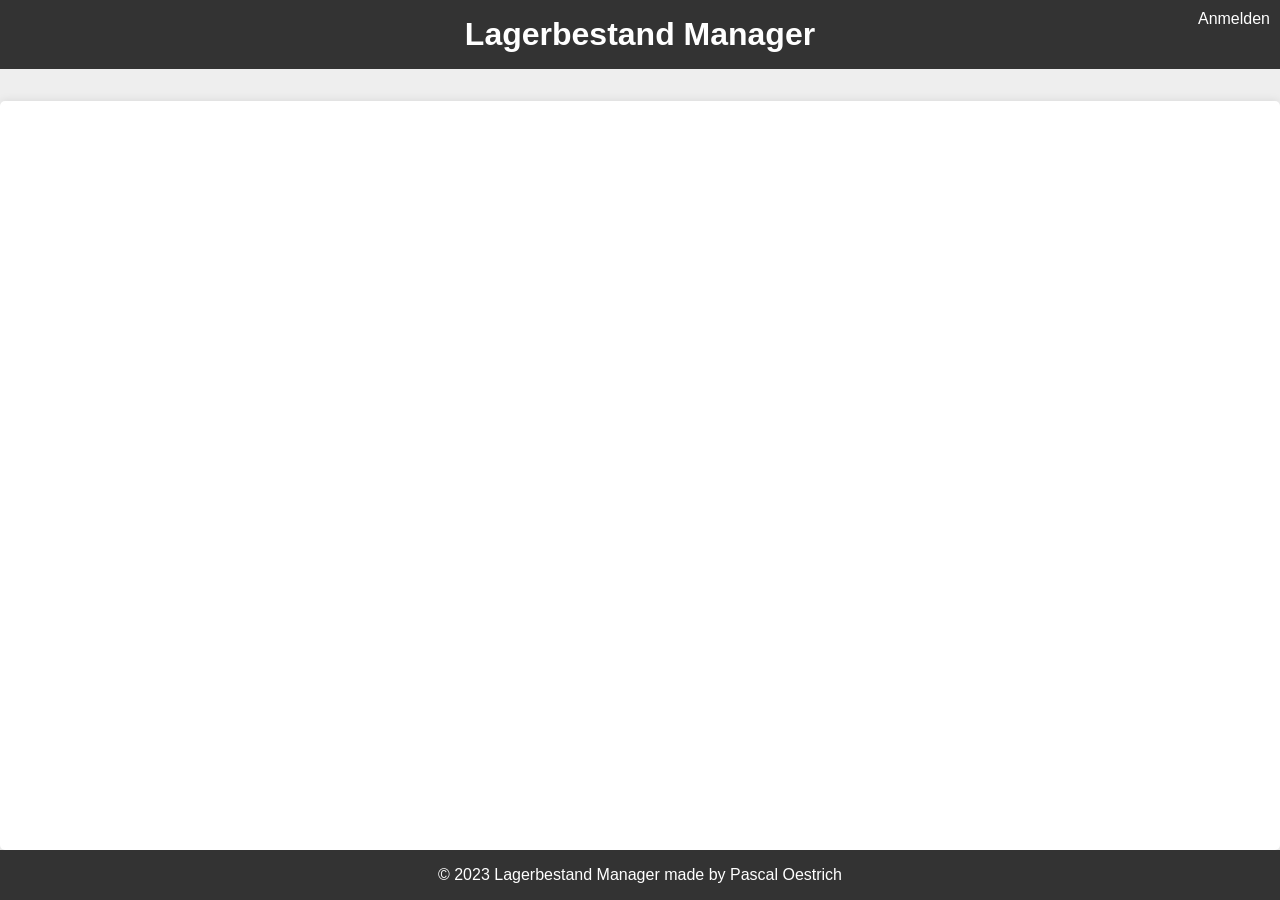
<file: index.html>
<!DOCTYPE html>
<html lang="de">
<head>
    <meta charset="UTF-8">
    <title>Lagerbestand Manager</title>
    <link rel="stylesheet" href="style.css">
</head>
<body>
    <header>
        <h1>Lagerbestand Manager</h1>
        <div id="login-button">Anmelden</div>
    </header>
    <nav id="navigation">
      
    </nav>
    <main id="main-content">
        <section id="login-section">
            <form id="login-form">
                <label for="username">Benutzername:</label>
                <input type="text" id="username" name="username" required><br><br>

                <label for="password">Passwort:</label>
                <input type="password" id="password" name="password" required><br><br>

                <input type="submit" value="Anmelden">
            </form>
        </section>
    </main>
    <footer>
        <p>© 2023 Lagerbestand Manager made by Pascal Oestrich</p>
    </footer>
    <script src="auth.js"></script>
    <script src="navigation.js"></script>
    <script src="renderForm.js"></script>
    <script src="apiInterface.js"></script>
</body>
</html>
</file>
<file: style.css>
/* Reset CSS */
* {
    margin: 0;
    padding: 0;
    box-sizing: border-box;
}

/* Body Styles */
body {
    font-family: Arial, sans-serif;
    display: flex;
    flex-direction: column;
    min-height: 100vh;
    background-color: #f0f0f0;
}

/* Header Styles */
header {
    background-color: #333;
    color: white;
    text-align: center;
    padding: 1em 0;
}

/* Navigation Styles */
nav {
    background-color: #eee;
    padding: 1em 0;
    text-align: center;
}

nav a {
    text-decoration: none;
    color: #333;
    margin: 0 1em;
    font-weight: bold;
    transition: color 0.2s ease-in-out;

}

nav a:hover {
    color: #555;
}

/* Main Content Styles */
main {
    flex: 1;
    padding: 1em;
    background-color: #fff;
    box-shadow: 0px 0px 10px rgba(0, 0, 0, 0.1);
    border-radius: 5px;
}

/* Footer Styles */
footer {
    background-color: #333;
    color: white;
    text-align: center;
    padding: 1em 0;
}

/* Form Styles */
form {
    max-width: 400px;
    margin: 0 auto;
}

label {
    display: block;
    margin-bottom: 5px;
    font-weight: bold;
}

input[type="text"],
input[type="number"],
input[type="date"] {
    width: 100%;
    padding: 10px;
    margin-bottom: 10px;
    border: 1px solid #ccc;
    border-radius: 4px;
}

input[type="password"],
input[type="submit"] {
    width: 100%;
    padding: 10px;
    margin-bottom: 10px;
    border: 1px solid #ccc;
    border-radius: 4px;
}

input[type="checkbox"] {
    margin-right: 5px;
}

input[type="submit"] {
    background-color: #333;
    color: white;
    cursor: pointer;
    font-weight: bold;
    transition: background-color 0.2s ease-in-out;
}

input[type="submit"]:hover {
    background-color: #555;
}

/* List Styles */
ul {
    list-style-type: none;
}

li {
    margin-bottom: 10px;
}

/* Bestandsdaten-Stil */
.stock-data {
    background-color: #fff;
    padding: 20px;
    box-shadow: 0px 0px 10px rgba(0, 0, 0, 0.1);
    border-radius: 5px;
}

.stock-data h2 {
    font-size: 24px;
    margin-bottom: 20px;
}

.stock-list {
    list-style-type: none;
    padding: 0;
}

.stock-list li {
    margin-bottom: 10px;
    padding: 10px;
    background-color: #f0f0f0;
    border-radius: 5px;
    box-shadow: 0px 0px 5px rgba(0, 0, 0, 0.1);
}

.stock-item {
    display: flex;
    justify-content: space-between;
    align-items: center;
}

.stock-item label {
    font-weight: bold;
}

.stock-item .stock-value {
    font-weight: bold;
    color: #333;
}

#login-button {
    position: absolute;
    top: 10px;
    right: 10px;
    cursor: pointer;
}


#delete-form {
    max-width: 400px;
    margin: 0 auto;
    padding: 20px;
    background-color: #f9f9f9;
    border: 1px solid #ddd;
    border-radius: 5px;
    box-shadow: 0px 0px 10px rgba(0, 0, 0, 0.2);
}

/* Überschrift des Löschformulars */
#delete-form h2 {
    font-size: 24px;
    margin-bottom: 20px;
    color: #333;
}

/* Label für das Dropdown */
#delete-form label {
    display: block;
    margin-bottom: 10px;
    font-weight: bold;
    color: #555;
}

/* Dropdown-Menü */
#delete-form select {
    width: 100%;
    padding: 10px;
    margin-bottom: 10px;
    border: 1px solid #ccc;
    border-radius: 4px;
}

/* Button zum Löschen */
#delete-form input[type="submit"] {
    background-color: #f44336; /* Rote Farbe */
    color: white;
    padding: 10px 20px;
    border: none;
    border-radius: 4px;
    cursor: pointer;
    font-weight: bold;
    transition: background-color 0.2s ease-in-out;
}

/* Button-Hover-Effekt */
#delete-form input[type="submit"]:hover {
    background-color: #d32f2f; /* Dunklere Rote Farbe */
}

/* Fehlermeldung, falls erforderlich */
#delete-form .error-message {
    color: #f44336; /* Rote Farbe für Fehlermeldung */
    margin-top: 10px;
    font-size: 14px;
}

/* Meldung, wenn kein Eintrag zum Löschen verfügbar ist */
#no-delete-data-message {
    text-align: center;
    font-size: 18px;
    color: #555;
    margin-top: 20px;
}

/* Login Section Styles */
#login-section {
    display: none; /* Initially hidden */
}
.edit-item {
    margin-bottom: 20px;
    padding: 15px;
    border: 1px solid #ddd;
    border-radius: 5px;
    background-color: #f9f9f9;
}

.edit-item label {
    display: block;
    margin-bottom: 5px;
}
.edit-item h3 {
    font-size: 1.2em;
    color: #333;
    margin-bottom: 10px;
}
#edit-selection {
    width: 100%;
    padding: 10px;
    margin-bottom: 20px;
    border: 1px solid #ccc;
    border-radius: 4px;
}


.edit-item input[type="text"],
.edit-item input[type="number"],
.edit-item input[type="date"] {
    width: 100%;
    padding: 10px;
    margin-bottom: 10px;
    border: 1px solid #ccc;
    border-radius: 4px;
}

.edit-item input[type="checkbox"] {
    margin-right: 5px;
}

.edit-item button {
    background-color: #4CAF50;
    color: white;
    padding: 10px 20px;
    border: none;
    border-radius: 4px;
    cursor: pointer;
    font-weight: bold;
}

.edit-item button:hover {
    background-color: #45a049;
}
</file>
